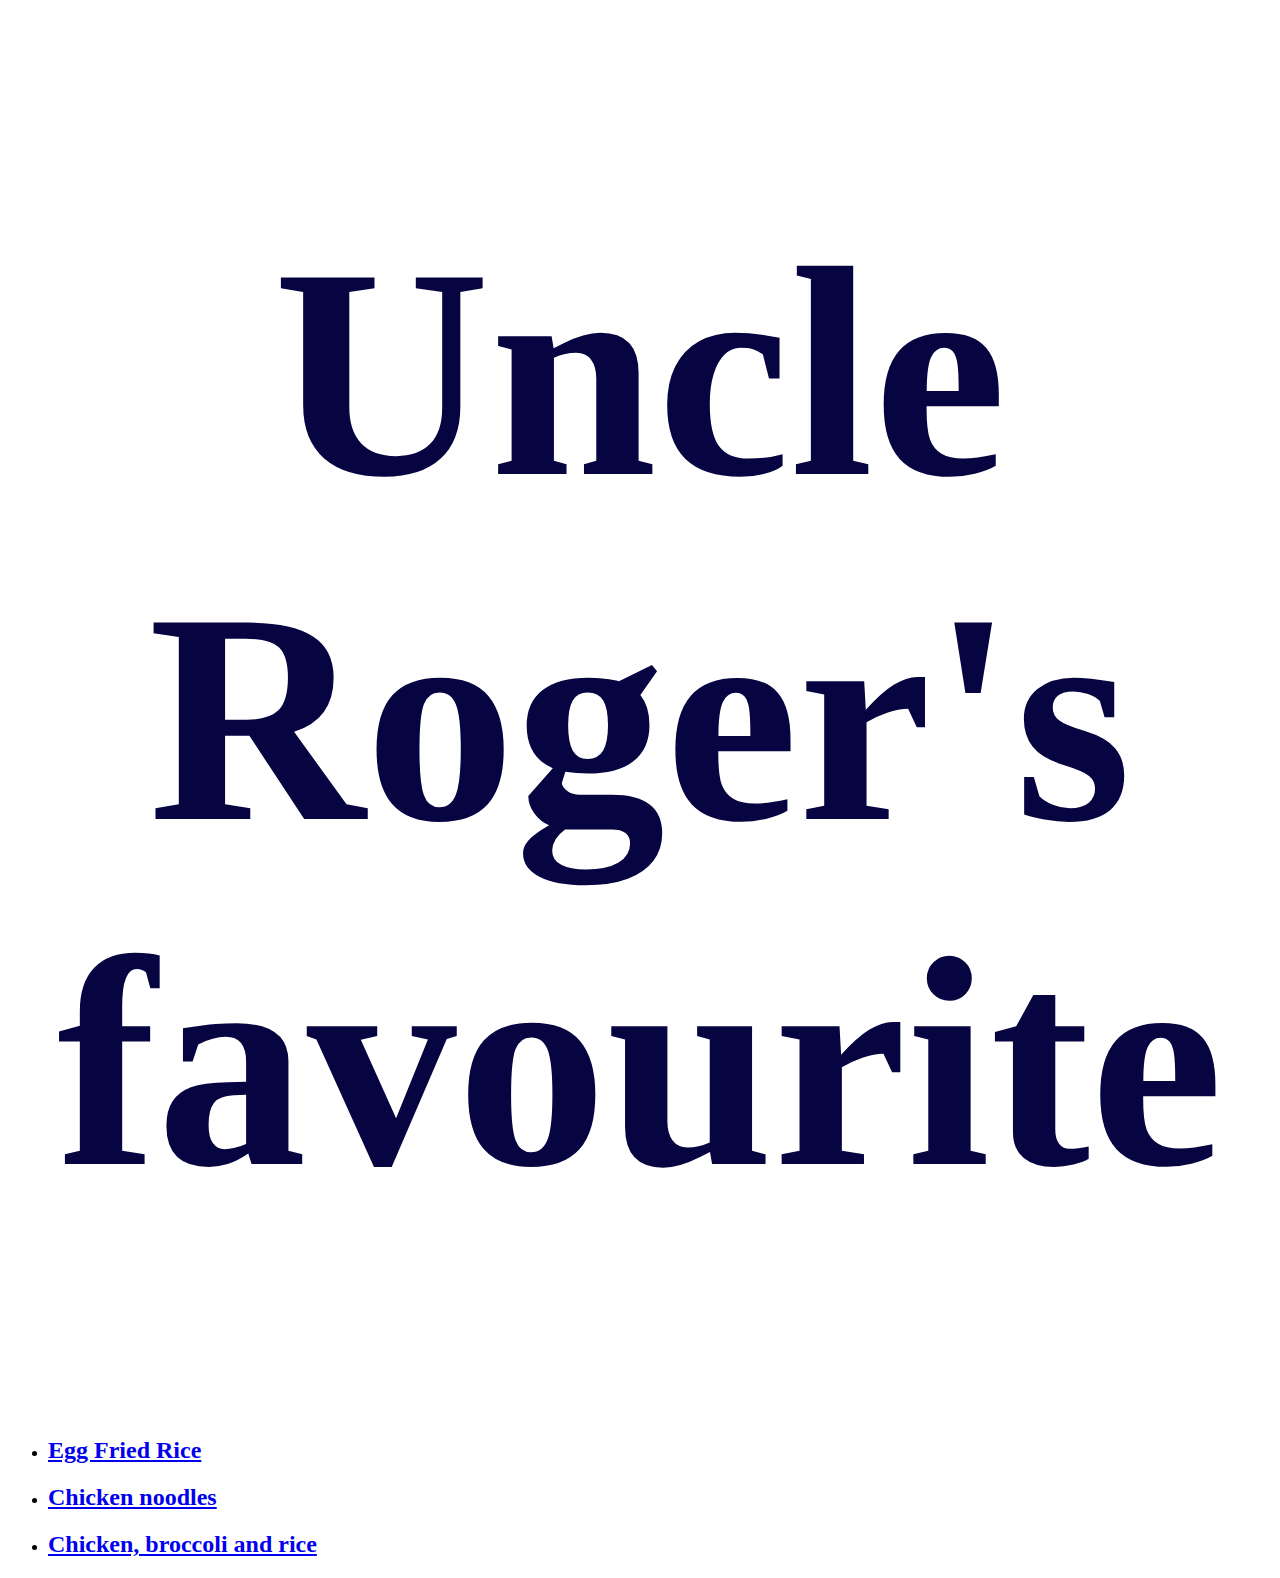
<file: index.html>
<!DOCTYPE html>

<html>
<head>
<meta charset="UTF-8">
<link rel ="stylesheet" href= "style.css"/>
<title>Recipe</title>
</head>


<body>
    <h1 class =home-font> Uncle Roger's favourite</h1>

    <ul>
        <li><h2><a href="./recipes/eggfriedrice.html">Egg Fried Rice</a></h2></li>
        <li><h2><a href="./recipes/cnoodles.html">Chicken noodles</a></h2></li>
        <li><h2><a href="./recipes/cbrice.html">Chicken, broccoli and rice</a></h2></li>

    </ul>
</body>

</html>

<!-- Receipe content

1. image under heading
2. Description heading under image
3. description describing the recipe
4. ingredients heading 
5. unordered list of ingredients
6. Steps heading
7. ordered list of the steps -->
</file>
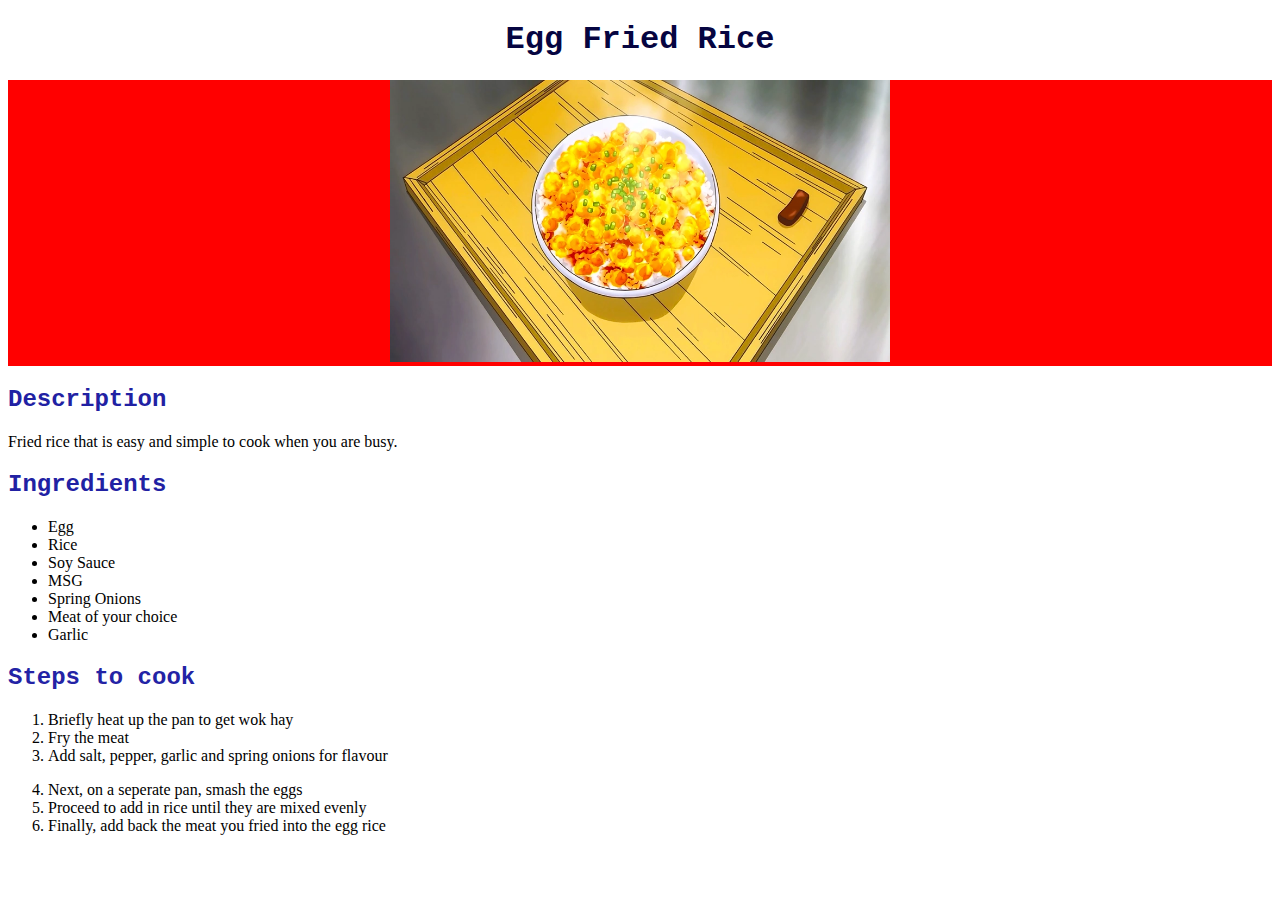
<file: recipes/eggfriedrice.html>
<!DOCTYPE html>
<html lang="en">
<head>
    <meta charset="UTF-8">
    <title>Egg Fried Rice</title>
    <link rel ="stylesheet" href= "../style.css"/>

</head>

<body>
    <h1 class = "font">Egg Fried Rice</h1>
    <div id = center class = red><img src="../images/eggfriedrice.webp" alt="Egg Fried Rice"></div>

    <h2 class = "font">Description</h2>
    <p>Fried rice that is easy and simple to cook when you are busy.</p>

    <h2 class = "font">Ingredients</h2>
    <ul>
        <li>Egg</li>
        <li>Rice</li>
        <li>Soy Sauce</li>
        <li>MSG</li>
        <li>Spring Onions</li>
        <li>Meat of your choice</li>
        <li>Garlic</li>
    </ul>

    <h2 class = "steps font">Steps to cook</h2>
    <ol>
        <li>Briefly heat up the pan to get wok hay</li>
        <li>Fry the meat</li>
        <li>Add salt, pepper, garlic and spring onions for flavour</li>
        <p></p>
        <li>Next, on a seperate pan, smash the eggs</li>
        <li>Proceed to add in rice until they are mixed evenly</li>
        <li>Finally, add back the meat you fried into the egg rice</li>
    </ol>

</body>
</html>
</file>
<file: style.css>
img {

height: auto;
width: 500px;
}

#center {
    text-align: center;
}

.home-font {
    font-size: 300px;

}


.green {
    background-color:green;
}


.orange {
    background-color:orange;
}

.red {
    background-color:red
}


.font {
    font-family: "Courier New", "Monaco", "sans-serif";
}


h1 {
    text-align: center;
    color: rgb(6, 5, 65);
}


h2 {
    color: rgb(33, 33, 163);

}

.steps {
    color: rgb(35, 35, 165)

}
</file>
